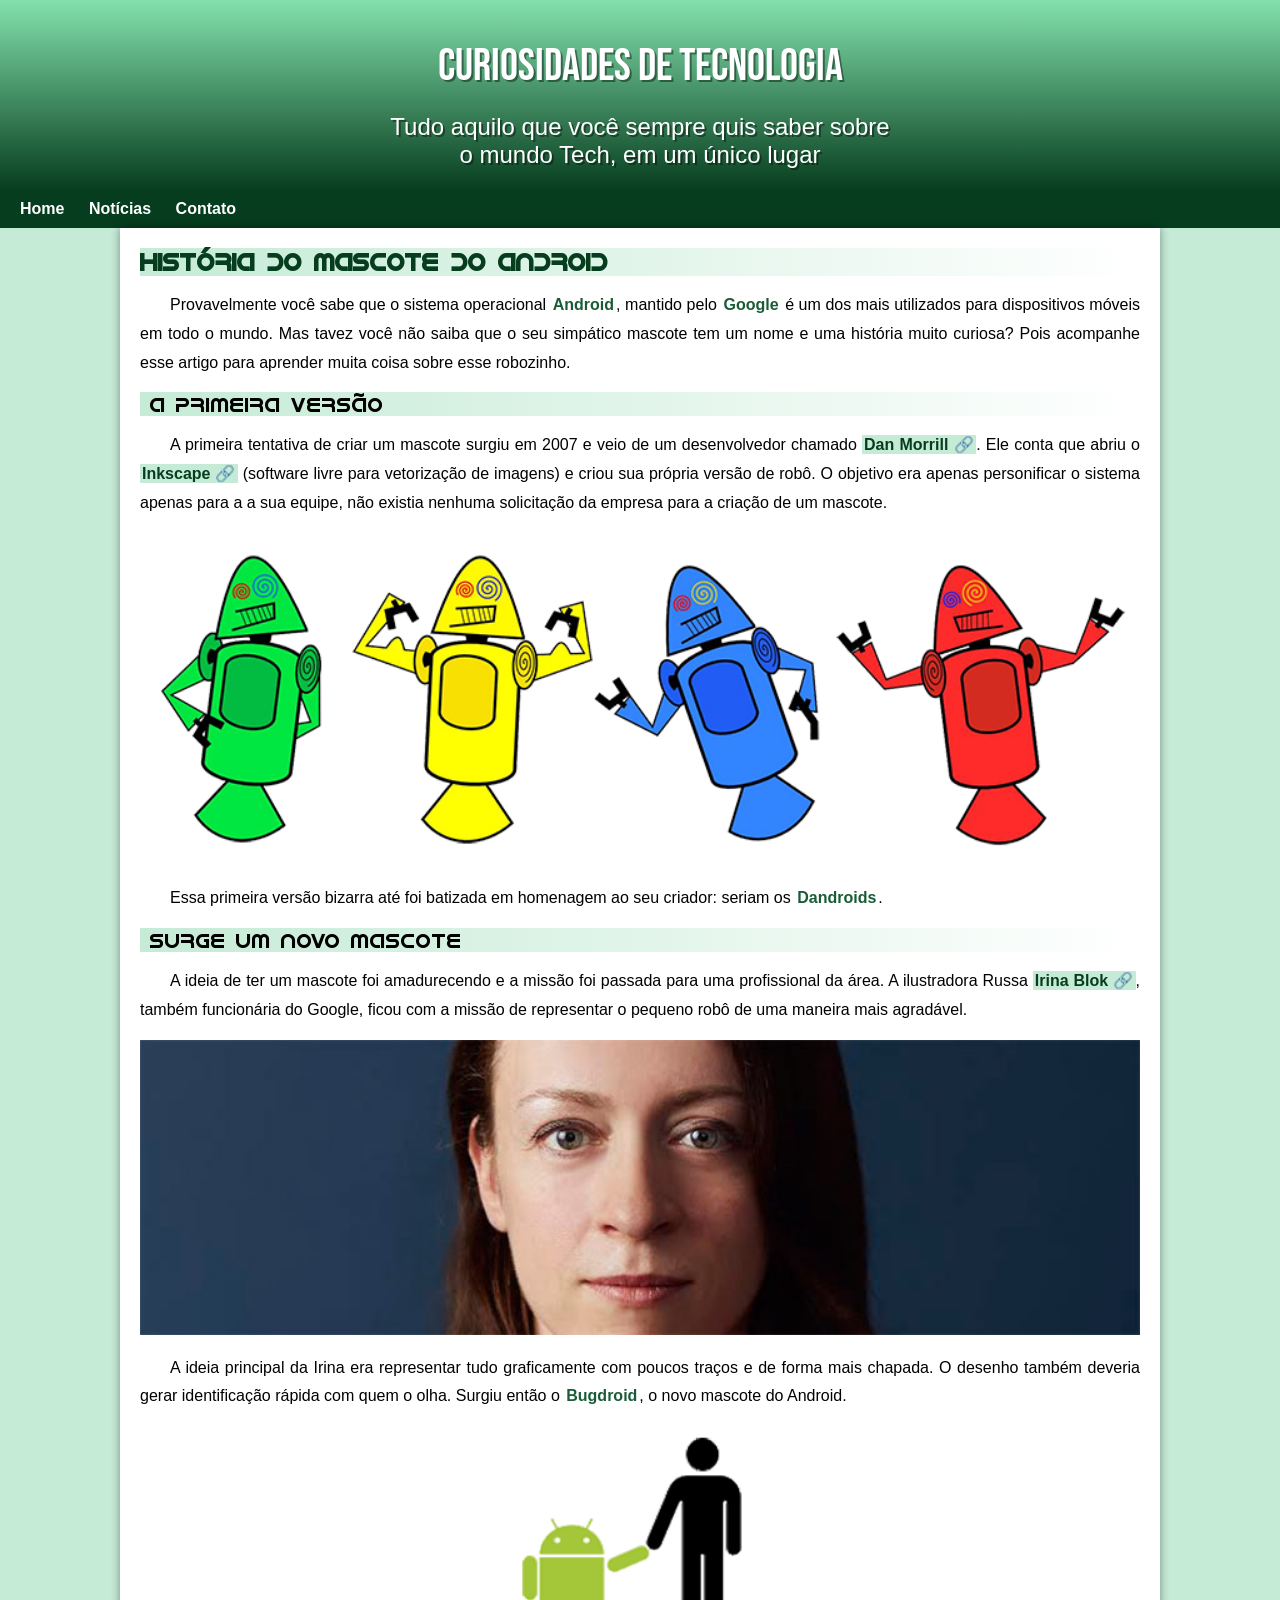
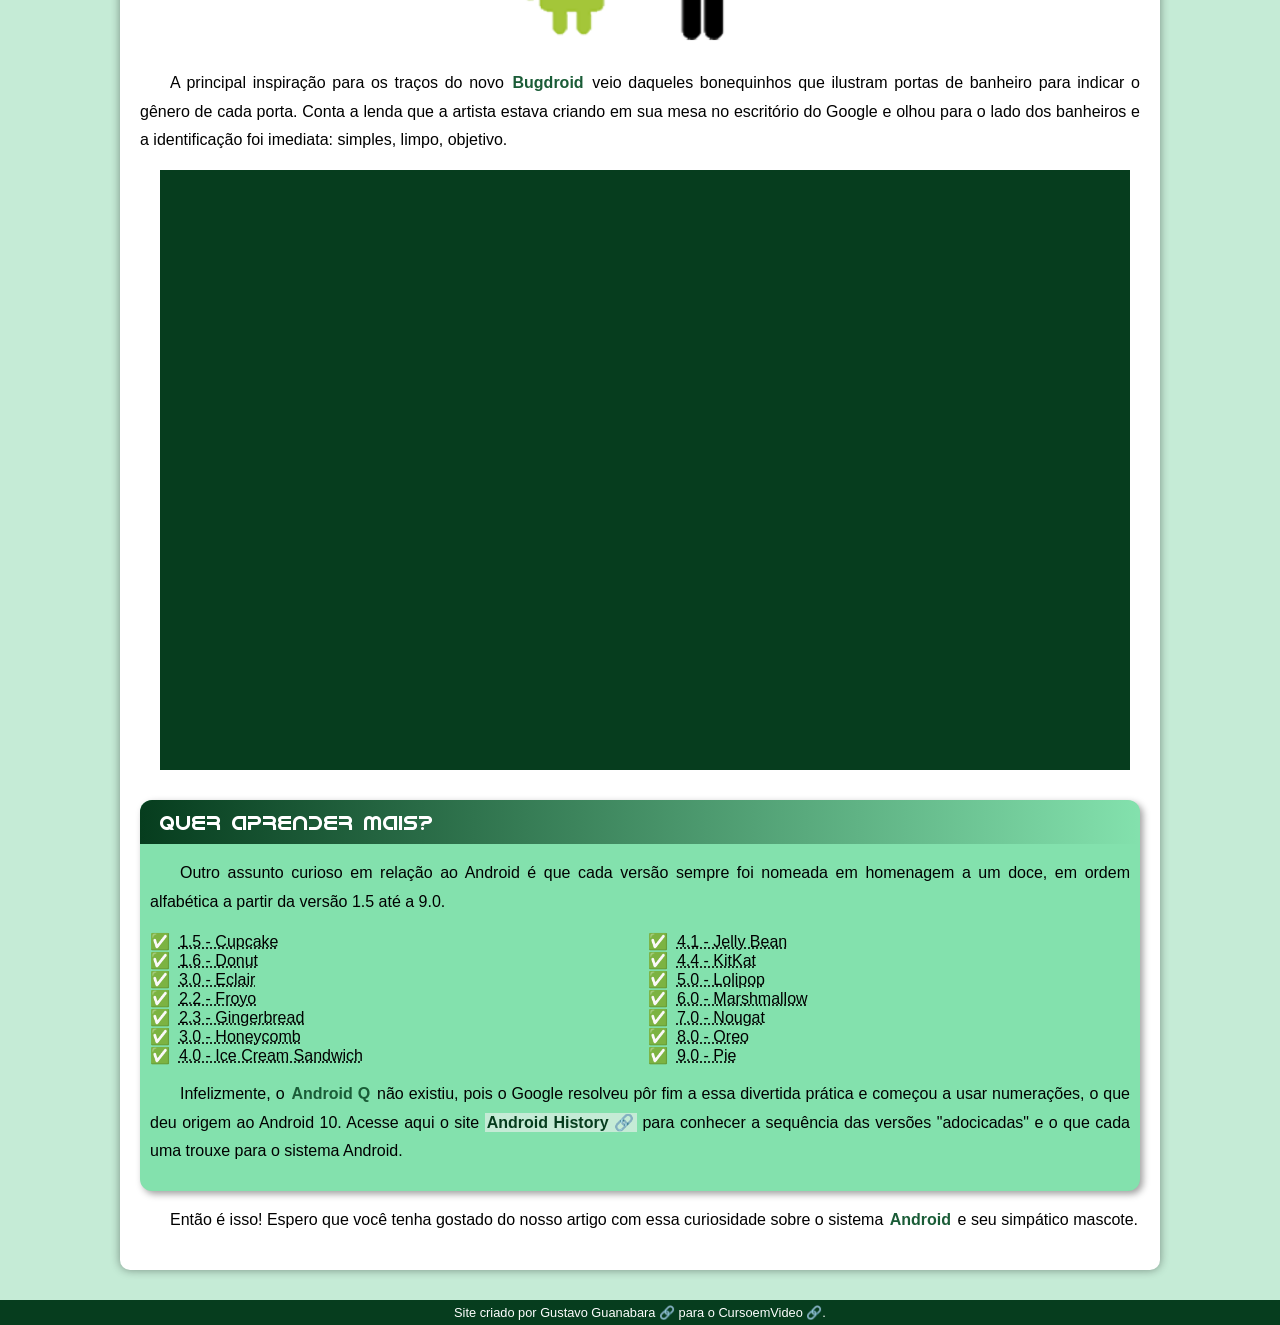
<file: index.html>
<!DOCTYPE html>
<html lang="pt-br">
<head>
    <meta charset="UTF-8">
    <meta http-equiv="X-UA-Compatible" content="IE=edge">
    <meta name="viewport" content="width=device-width, initial-scale=1.0">
    <title>como surgiu o mascote do Android</title>
    <link rel="shortcut icon" href="imagens/favicon.ico" type="image/x-icon">
    <link rel="stylesheet" href="style/style.css">
</head>
<body>
    <header>
        <h1>Curiosidades de Tecnologia</h1>
        <p>Tudo aquilo que você sempre quis saber sobre o mundo Tech, em um único lugar</p>
    </header>
    <nav>
        <a href="#">Home</a>
        <a href="#">Notícias</a>
        
        <a href="#">Contato</a>
    </nav>
    <main>
        <article>
            <h1>História do Mascote do Android</h1>

            <p>
                Provavelmente você sabe que o sistema operacional <strong>Android</strong>, mantido pelo <strong>Google</strong> é um dos mais utilizados para dispositivos móveis em todo o mundo. Mas tavez você não saiba que o seu simpático mascote tem um nome e uma história muito curiosa? Pois acompanhe esse artigo para aprender muita coisa sobre esse robozinho.

            </p>

            <h2>A primeira versão</h2>

            <p>
                A primeira tentativa de criar um mascote surgiu em 2007 e veio de um desenvolvedor chamado <a href="https://androidcommunity.com/dan-morrill-shows-us-the-android-mascot-that-almost-was-20130103/" target="_blank" class="externo">Dan Morrill</a>. Ele conta que abriu o <a href="https://inkscape.org/" target="_blank" class="externo">Inkscape</a> (software livre para vetorização de imagens) e criou sua própria versão de robô. O objetivo era apenas personificar o sistema apenas para a a sua equipe, não existia nenhuma solicitação da empresa para a criação de um mascote.
            </p>

            <picture>
                <source media="(max-width: 670px)" srcset="imagens/dan-droids-pq.png">

                <img src="imagens/dan-droids.png" alt="primeiro mascote do Android">
            </picture>

            <p>
                Essa primeira versão bizarra até foi batizada em homenagem ao seu criador: seriam os <strong>Dandroids</strong>.
            </p>

            <h2>Surge um novo mascote</h2>

            <p>
                A ideia de ter um mascote foi amadurecendo e a missão foi passada para uma profissional da área. A ilustradora Russa <a href="https://www.irinablok.com/" target="_blank" class="externo">Irina Blok</a>, também funcionária do Google, ficou com a missão de representar o pequeno robô de uma maneira mais agradável.
            </p>

            <picture>
                <source media="(max-width: 670px)" srcset="imagens/irina-blok-pq.jpg">

                <img src="imagens/irina-blok.jpg" alt="Foto da criadora do mascote do android">
            </picture>

            <p>
                A ideia principal da Irina era representar tudo graficamente com poucos traços e de forma mais chapada. O desenho também deveria gerar identificação rápida com quem o olha. Surgiu então o <strong>Bugdroid</strong>, o novo mascote do Android.
            </p>

            <img class="pequena" src="imagens/bugdroid.png" alt="Bugdroid">
            
            <p>
                A principal inspiração para os traços do novo <strong>Bugdroid</strong> veio daqueles bonequinhos que ilustram portas de banheiro para indicar o gênero de cada porta. Conta a lenda que a artista estava criando em sua mesa no escritório do Google e olhou para o lado dos banheiros e a identificação foi imediata: simples, limpo, objetivo.
            </p>

            <div class="video">
                <iframe width="560" height="315" src="https://www.youtube.com/embed/mQFmqEJ-miQ" title="YouTube video player" frameborder="0" allow="accelerometer; autoplay; clipboard-write; encrypted-media; gyroscope; picture-in-picture; web-share" allowfullscreen></iframe>
            </div>
            
            <aside>
                <h3>Quer aprender mais?</h3>
                
                <p>
                    Outro assunto curioso em relação ao Android é que cada versão sempre foi nomeada em homenagem a um doce, em ordem alfabética a partir da versão 1.5 até a 9.0.
                </p>

                <ul>
                    <li>
                        <abbr title="Bolo de copo">1.5 - Cupcake</abbr>
                    </li>
                    <li>
                        <abbr title="Rosquinha">1.6 - Donut</abbr>
                    </li>
                    <li>
                        <abbr title="Bomba">3.0 - Eclair</abbr>
                    </li>
                    <li>
                        <abbr title="Iorgute congelado">2.2 - Froyo</abbr>
                    </li>
                    <li>
                        <abbr title="Biscoito de gengibre">2.3 - Gingerbread</abbr>
                    </li>
                    <li>
                        <abbr title="Fago de mel">3.0 - Honeycomb</abbr>
                    </li>
                    <li>
                        <abbr title="Sanduiche de sorvete">4.0 - Ice Cream Sandwich</abbr>
                    </li>
                    <li>
                        <abbr title="Jujuba">4.1 - Jelly Bean</abbr>
                    </li>
                    <li>
                        <abbr title="KitKat">4.4 - KitKat</abbr>
                    </li>
                    <li>
                    </abbr>
                        <abbr title="Pirulito">5.0 - Lolipop</abbr>
                    </li>
                    <li>
                        <abbr title="Marshmallow">6.0 - Marshmallow</abbr>
                    </li>
                    <li>
                        <abbr title="Torrone">7.0 - Nougat</abbr>
                    </li>
                    <li>
                        <abbr title="Oreo">8.0 - Oreo</abbr>
                    </li>
                    <li>
                        <abbr title="Torta">9.0 - Pie</abbr>
                    </li>
                </ul>
                <p>
                    Infelizmente, o <strong>Android Q</strong> não existiu, pois o Google resolveu pôr fim a essa divertida prática e começou a usar numerações, o que deu origem ao Android 10.
                    Acesse aqui o site <a href="https://www.android.com/intl/en_uk/history/" target="_blank" class="externo">Android History</a> para conhecer a sequência das versões "adocicadas" e o que cada uma trouxe para o sistema Android.
                </p>
            </aside>
            

            <p>
                Então é isso! Espero que você tenha gostado do nosso artigo com essa curiosidade sobre o sistema <strong>Android</strong> e seu simpático mascote.
            </p>
        </article>

    </main>
    <footer>
        <p>Site criado por <a href="https://gustavoguanabara.github.io/" target="_blank" class="externo">Gustavo Guanabara</a> para o <a href="https://www.youtube.com/@CursoemVideo" class="externo" target="_blank">CursoemVideo</a>.</p>
    </footer>


</body>
</html>
</file>
<file: style/style.css>
@charset "UTF-8";


@import url('https://fonts.googleapis.com/css2?family=Bebas+Neue&family=Kanit&display=swap');


@font-face {
    font-family: 'Android';
    src: url('../fontes/idroid.otf') format('opentype');
    font-weight: normal;
  }

/*
#c5ebd6
#83e1ad
#eddc84
#efa866
#1a5x37
#063d1e
*/

:root {
    --cor0:#c5ebd6;
    --cor1:#83e1ad;
    --cor2:#eddc84;
    --cor3:#efa866;
    --cor4:#1a5c37;
    --cor5:#063d1e ; 

    --fonte-padrão: Arial, verdana, sans-serif;
    --fonte-destaque: 'Bebas Neue', sans-serif;
    --fonte-droid: 'Android', cursive;
}  

*{
    margin: 0px;
    padding: 0px;
}
    

body{
    background-color: var(--cor0);
    font-family: var(--fonte-padrão);
}

a.externo::after{
    content: '\00A0\1F517';
}



header{
    background-image: linear-gradient(to bottom, var(--cor1), var(--cor5) );
    min-height: 150px;
    text-align: center;
    padding-top: 40px;
    font-family: var(--fonte-destaque);
    
}

header > h1{
    color: white;
    font-weight: normal;
    font-family: var(--fonte-destaque);
    margin-bottom: 20px;
    font-size: 2.8em;
    text-shadow: 2px 2px 0px rgba(0, 0, 0, 0.406);
    
}

header > p{
    color: white;
    font-family: var(--fonte-padrão);
    font-size: 1.5em;
    max-width: 500px;
    padding-left: 10px;
    padding-right: 10px;
    margin: auto;
    padding-bottom: 20px;
    text-shadow: 2px 2px 0px rgba(0, 0, 0, 0.406);
    
}

nav{
    background-color: var(--cor5);
    padding: 10px;
    box-shadow: 0px 7px px rgba(0, 0, 0, 0.200);
}

nav a{
    text-decoration: none;
    color: white;
    padding: 10px;
    font-weight: bold;
}

nav a:hover{
    background-color: var(--cor1);
    color: var(--cor4);
    transition-duration: 0.8s;
}

main{
    background-color: white;
    min-width: 300px;
    max-width: 1000px;
    margin: auto;
    margin-bottom: 30px;
    padding: 20px;
    box-shadow: 0px 0px 10px rgba(0, 0, 0, 0.398);
    border-bottom-left-radius: 10px;
    border-bottom-right-radius: 10px;
}

main img{
    width: 100%;
}

main img.pequena{
    max-width: 350px;
    min-width: 80px;
    display: block;
    margin: auto;
}

main h1{
    color: var(--cor5);
    font-size: 1.8;
    font-family: var(--fonte-droid);
    background-image: linear-gradient(to right, var(--cor0), transparent);
}

main h2, h3{
    font-family:var(--fonte-droid);
    font-size: 1.3em;
    background-image: linear-gradient(to right, var(--cor0), transparent);
    text-indent: 10px;
    font-weight: normal;
}
main p{
    margin: 15px 0px 15px 0px;
    text-align: justify;
    text-indent: 30px;
    line-height: 1.8em;
    font-size: 1;
}   

main a{
    text-decoration: none;
    font-weight: bold;
    color: var(--cor5);
    background-color: var(--cor0);
    padding: 1px 2px;
}

main a:hover{
    background-color: var(--cor1);
    text-decoration: underline;
}

main strong{
    color: var(--cor4);
    
    font-weight: bold;
    padding: 1px 2px;
}

.video{
    background-color: var(--cor5);
    position: relative;
    margin: 0px 10px 30px 20px;
    padding: 20px;
    padding-bottom: 58%;
}

.video > iframe{
    position: absolute;
    top: 5%;
    left: 5%;
    width: 90%;
    height: 90%;

}

aside{
    background-color: var(--cor1);
    padding: 10px;
    border-radius: 12px; 
    box-shadow: 3px 3px 7px rgba(0, 0, 0, 0.376);
}

aside h3{
    background-image: linear-gradient(to right, var(--cor5), transparent);
    color: white;
    padding: 10px;
    margin: -10px -10px 0px -10px;
    border-radius: 12px 12px 0px 0px;
}

aside > ul{
    list-style-type: '\2705\00A0';
    list-style-position: inside;
    columns: 2;
}

footer{
    background-color: var(--cor5);
    color: white;
    text-align: center;
    font-size: 0.8em;
    padding: 5px;
}

footer a{
    color: white;
    text-decoration: none;
}

footer a:hover{
    text-decoration: underline;
}
</file>
